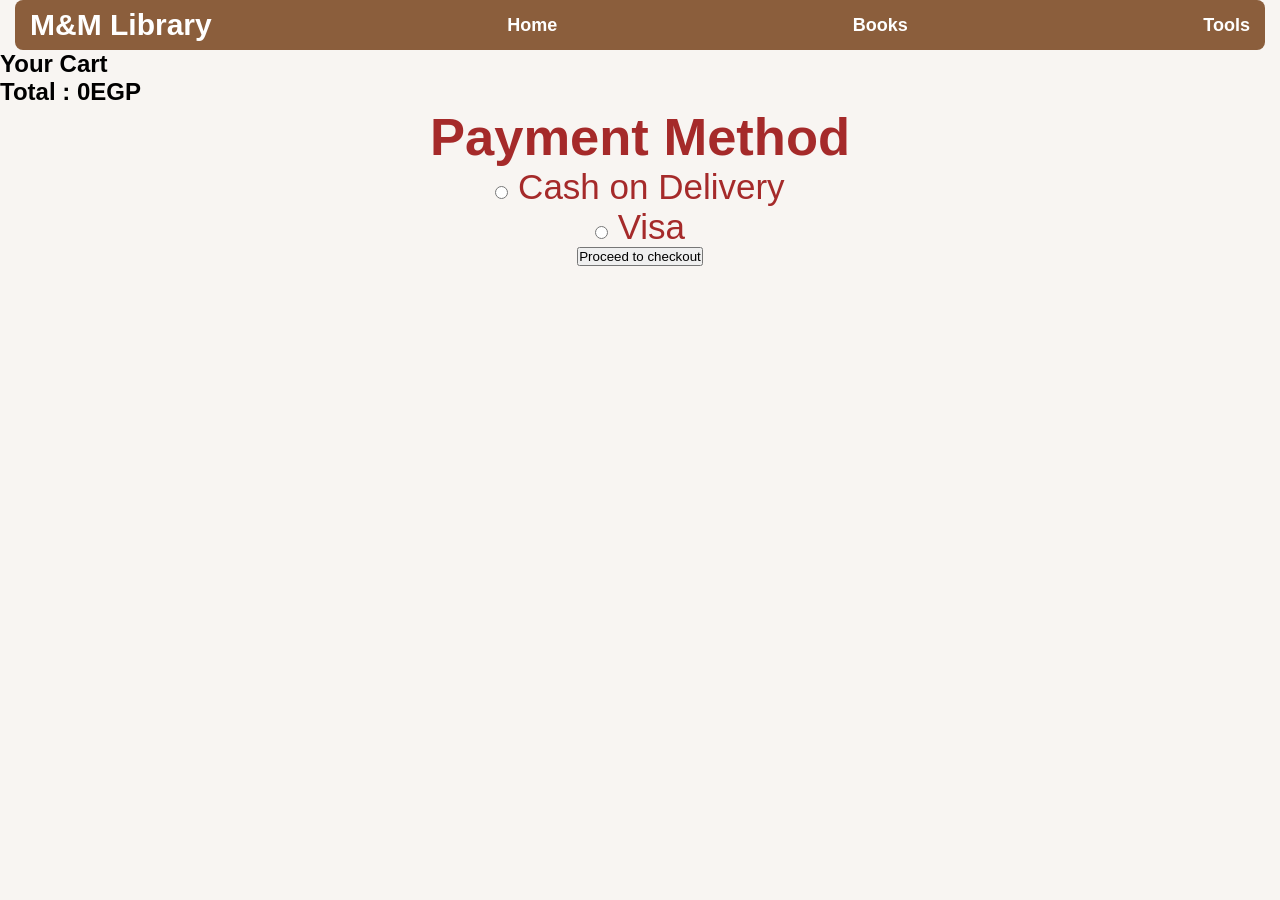
<file: Cart.html>
<html>
    <head>
     <title>Cart page</title>
     <!--Link with CSS-->
     <link rel="stylesheet" href="style.css">
    </head>
    <body>
    <!--Navbar-->
    <nav>
      <h2>M&M Library</h2>
      <a href="home.html">Home</a>
      <a href="Books.html">Books</a>
      <a href="Tools.html">Tools</a>
    </nav>
    <!--class cart that will apply on it the JS-->
    <section class="cart">
     <h1>Your Cart</h1>
     <div id="cart-container">

     </div>
     <h2 id="total">total:0 EGP</h2>
     <!--Payment Section-->
    </section>
    <section class="payment">
      <h2>Payment Method</h2>
      <input type="radio" name="payment" value="cash" id="cash">
      <label for="cash">Cash on Delivery</label>
     <br> 
     <input type="radio" name="payment" value="Visa" id="visa">
     <label for="vsa">Visa</label>
     <br>
     <button id="checkout">Proceed to checkout</button>
    </section>

    <script src="move.js"></script>
    </body>
</html>
</file>
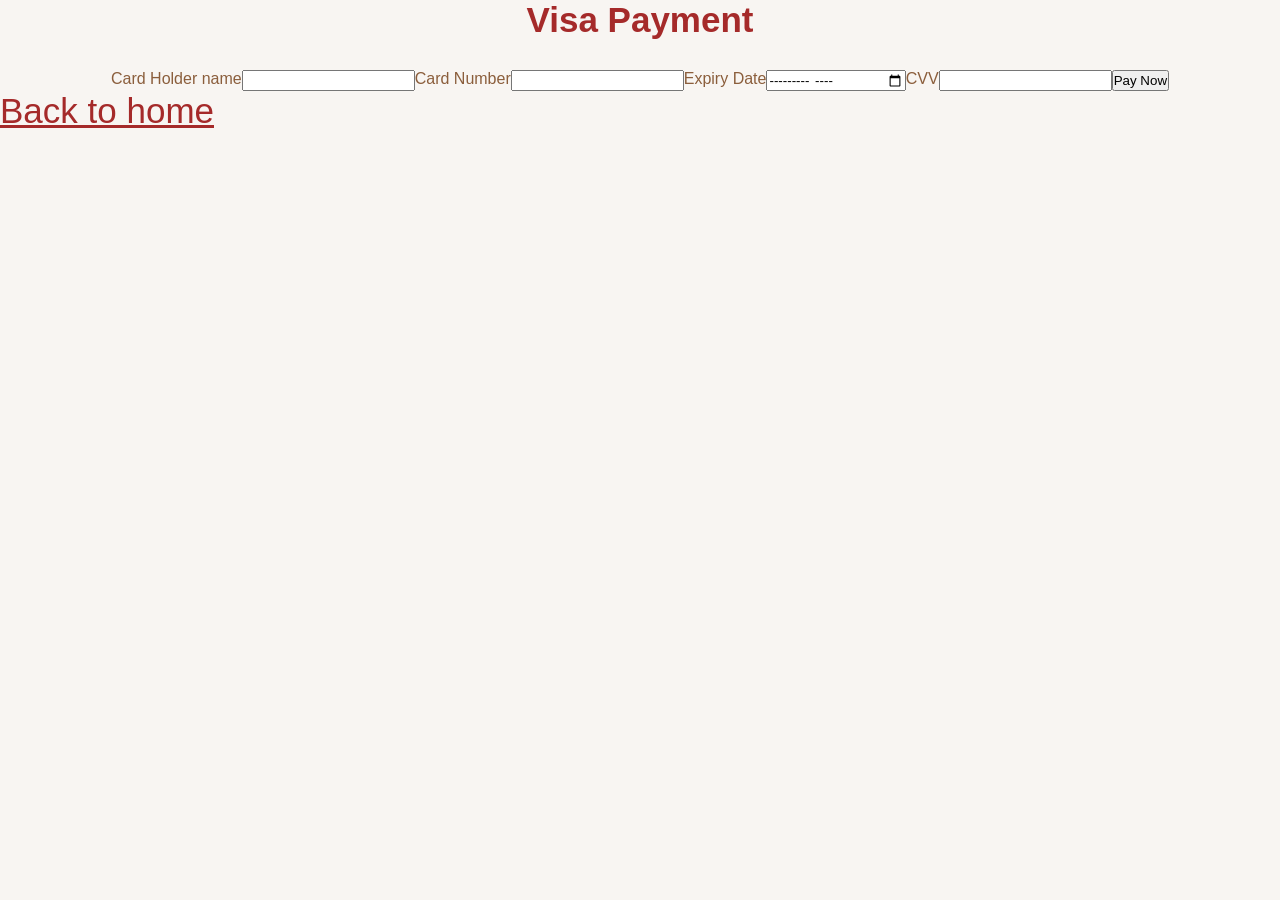
<file: Payment.html>
<html>
    <head>
        <title>Payment page</title>
        <link rel="stylesheet" href="style.css">
        
    </head>
    <body>
        <h1 class="payment">Visa Payment</h1>
        <form class="design">
            <label>Card Holder name</label> 
            <input type="text" id="holder">

            <label>Card Number</label>
            <input type="text" id="Number">

            <label>Expiry Date</label>
            <input type="month" id="date">
            
            <label>CVV</label>
            <input type="password" id="cvv">

            <button>Pay Now</button>
        </form>
        <a href="home.html" class="success">Back to home</a>
        <script src="payment.js"></script>
    </body>
</html>
</file>
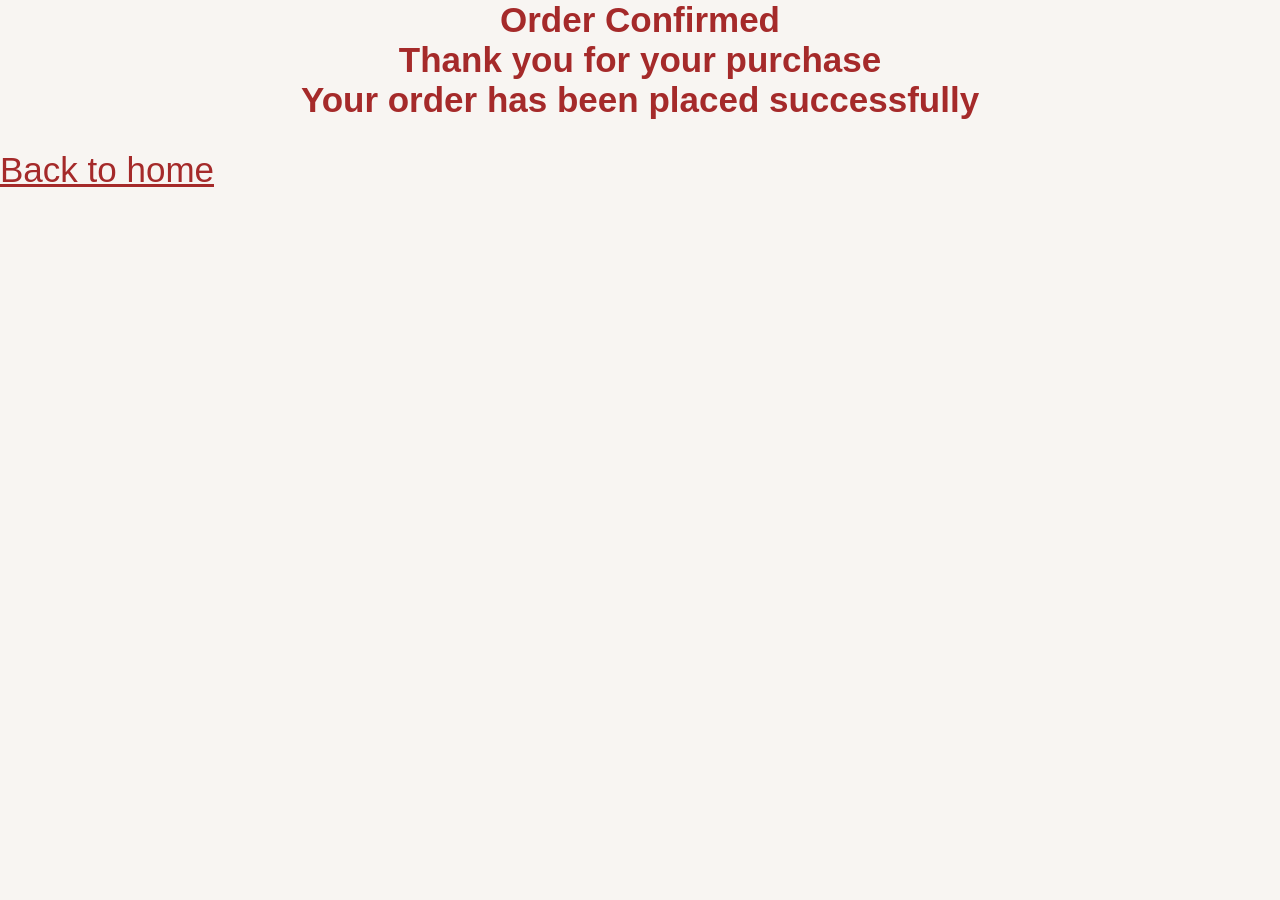
<file: success.html>
<html>
    <head>
        <title>Success payment</title>
        <link rel="stylesheet " href="style.css">
    </head>
    <body>
        <h2 class="success">Order Confirmed
            <br> Thank you for your purchase
            <br>Your order has been placed successfully
        </h2>
        <a href="home.html" class="success">Back to home</a>
    </body>
</html>
</file>
<file: style.css>
/* this is the whole page design*/
*{
    margin: 0;
    padding: 0;
    box-sizing: border-box;
    font-family: Arial, sans-serif
}
/*The body*/
body{
    background-color: #f8f5f2;
}
/* NAVBAR design */
.navbar{
    display: flex;
    justify-content: space-between;
    align-items: center;
    padding: 20px 50px;
    background-color: white;
    box-shadow: 0 2px 8px rgba(0,0,0,0.1);
}

.logo h2{
    color: brown;
}

.menu{
    display: flex;
    list-style: none;
}

.menu li{
    margin-left: 25px;
}

.menu a{
    text-decoration: none;
    color: black;
    font-weight: bold;
}

.menu a:hover{
    color: brown;
}
/*section ntext */
.ntext{
    display: flex;
    justify-content: space-between;
    align-items: center;
    padding: 60px;
    height: 500px;
}
/*section text*/
.text{
    width: 50%;
}

.text h1{
    font-size: 48px;
    color: brown;
    margin-bottom: 20px;
}

.text p{
    font-size: 20px;
    color: #555;
}
/* image*/
.img img{
    width: 450px;
}
/*section  cards which design  all the cards*/
.cards{
    display: flex;
    justify-content: center;
    gap: 25px;
    flex-wrap: wrap;
    margin: 50px;
}
/*section card it design each card*/
.card{
    background-color: white;
    width: 230px;
    padding: 15px;
    border-radius: 12px;
    text-align: center;
    box-shadow: 0 2px 10px rgba(0,0,0,0.15);
}

.card img{
    width: 180px;
    height: 220px;
    object-fit: cover;
}

.card h3{
    margin-top: 15px;
}

.card p{
    color: brown;
    font-weight: bold;
    margin: 10px 0;
}

.card button{
    background-color: brown;
    color: white;
    border: none;
    padding: 10px 20px;
    border-radius: 8px;
    cursor: pointer;
}

.card button:hover{
    background-color: #5c1d1d;
}

.card:hover{
    transform: translateY(-5px);
    transition: 0.3s;
}
/* section Offers*/
.offers{
    padding: 40px;
}
.offers h2{
    text-align: center;
    font-size: 35px;
    color: brown;
    margin-bottom: 30px;
}
/*Section Book-section*/
.Book-section{
    padding: 40px 50px;
}
.Book-section h2{
    text-align: center;
    font-size: 32px;
    color: brown;
    margin-bottom: 30px;
}
/* the deleted prices in the offers section */
del{
    color: gray;
    margin-right: 8PX;
}
/* section cart-card*/
.cart-card{
    display: flex;
    align-items: center;
    gap: 20px;
    border: 1px solid #ccc;
    padding: 15px;
    margin: 20px;
    border-radius: 10px;
}
.cart-card img{
    width: 100px;
    height: 120px;
    object-fit: cover;
}
/* NavBar*/
nav{
    background-color: #8B5E3C;
    padding: 20PX;
    display: flex;
    justify-content: space-between;
    align-items: center;
}
nav h2{
    color: white;
    margin: 0;
}
nav a{
    color: white;
    text-decoration: none;
    margin-left: 20px;
    font-size: 18px;
    font-weight: bold;
}
nav a:hover{
    color: #FFD700;
} 
nav {
    text-decoration: none;
    color: white;
    font-size: 20px;
    font-weight: bold;
    margin: 0 15px;
    padding: 8px 15px;
    border-radius: 8px;
    transition: 0.3s;
}
nav a:hover{
    background-color: #8B5E3C;
    color: white;
}
/* Section title*/
.title{
    text-align: center;
    color: brown;
    font-size: 30px;
    margin: 30px  0;
}
.success{
    text-align: center;
    font-size: 35px;
    color: brown;
    margin-bottom: 30px;
}
.payment{
    text-align: center;
    font-size: 35px;
    color: brown;
    margin-bottom: 30px;
}
.design{
    display: flex;
    justify-content: center;
    flex-wrap: wrap;
    color: #8B5E3C;
}
</file>
